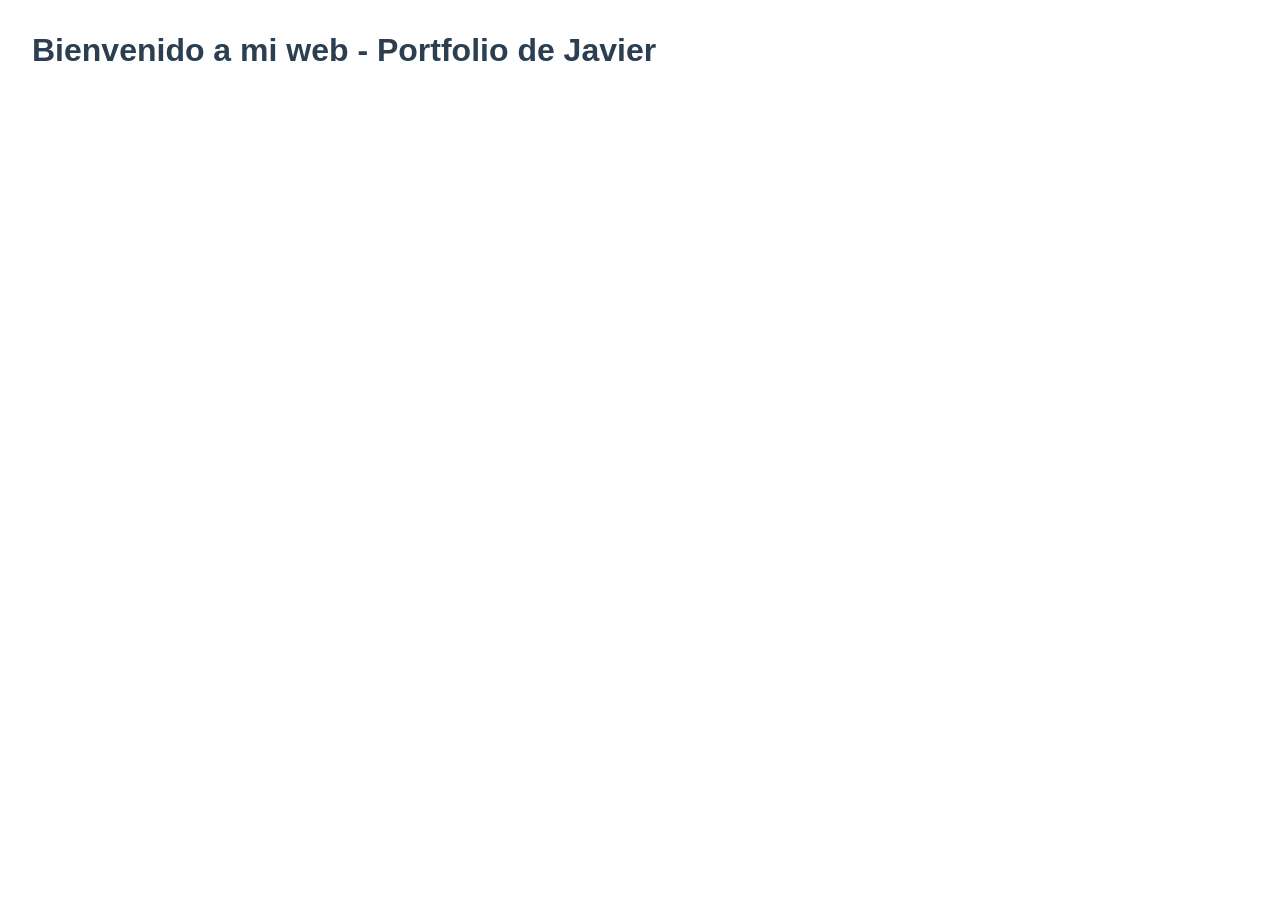
<file: index.html>
<!DOCTYPE html>
<html lang="es">
<head>
  <meta charset="UTF-8">
  <title>Mi portfolio</title>
  <link rel="stylesheet" href="css/styles.css">
</head>
<body>
<h1>Bienvenido a mi web - Portfolio de Javier</h1>
</body>
</html>
</file>
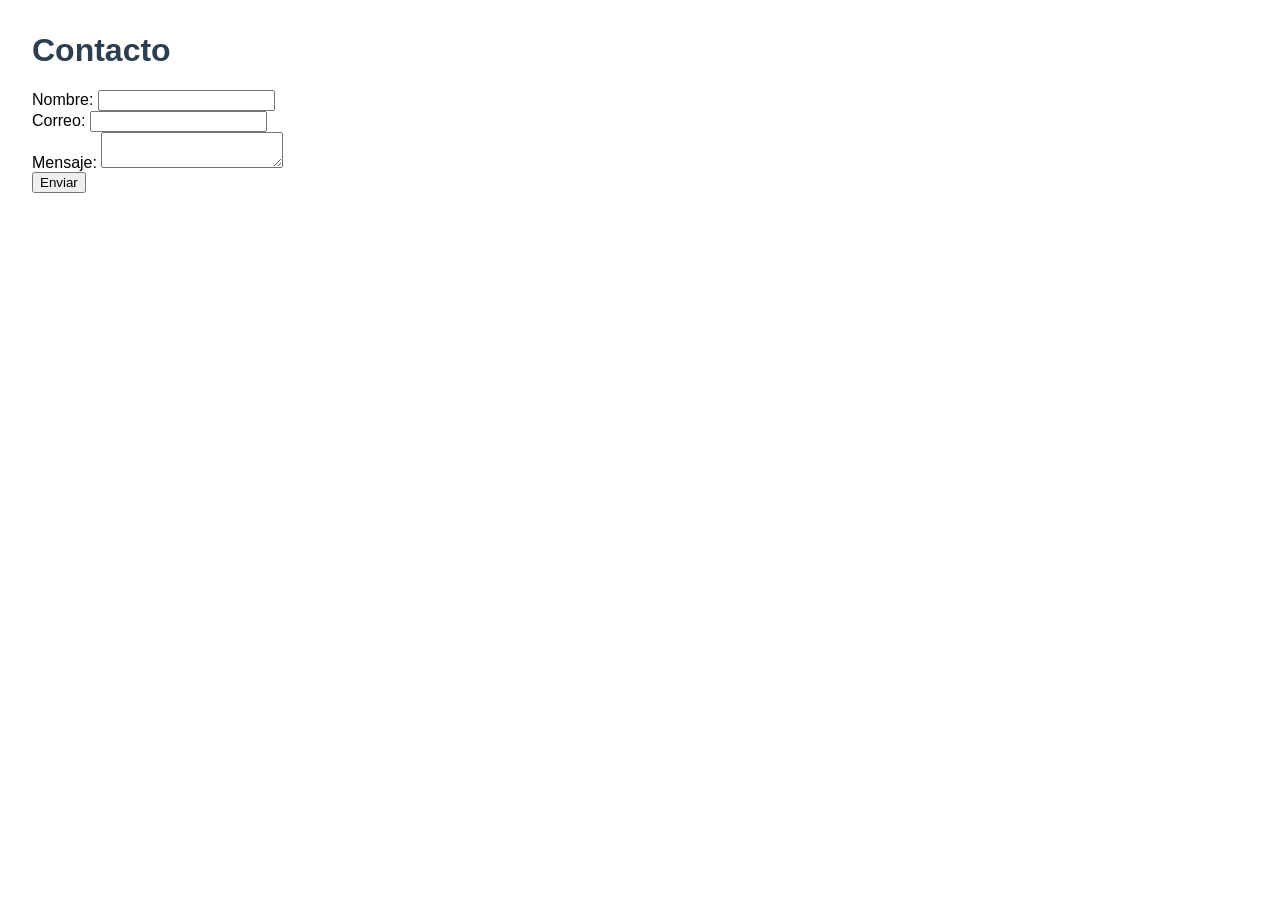
<file: contacto.html>
<!DOCTYPE html>
<html lang="es">
<head>
  <meta charset="UTF-8">
  <title>Contacto</title>
  <link rel="stylesheet" href="css/styles.css">
</head>
<body>
  <h1>Contacto</h1>
  <form>
    <label>Nombre: <input type="text" name="nombre"></label><br>
    <label>Correo: <input type="email" name="correo"></label><br>
    <label>Mensaje: <textarea name="mensaje"></textarea></label><br>
    <button type="submit">Enviar</button>
  </form>
</body>
</html>
</file>
<file: css/styles.css>
body { font-family: sans-serif; margin: 2rem; }
h1 { color: #2c3e50; }
</file>
